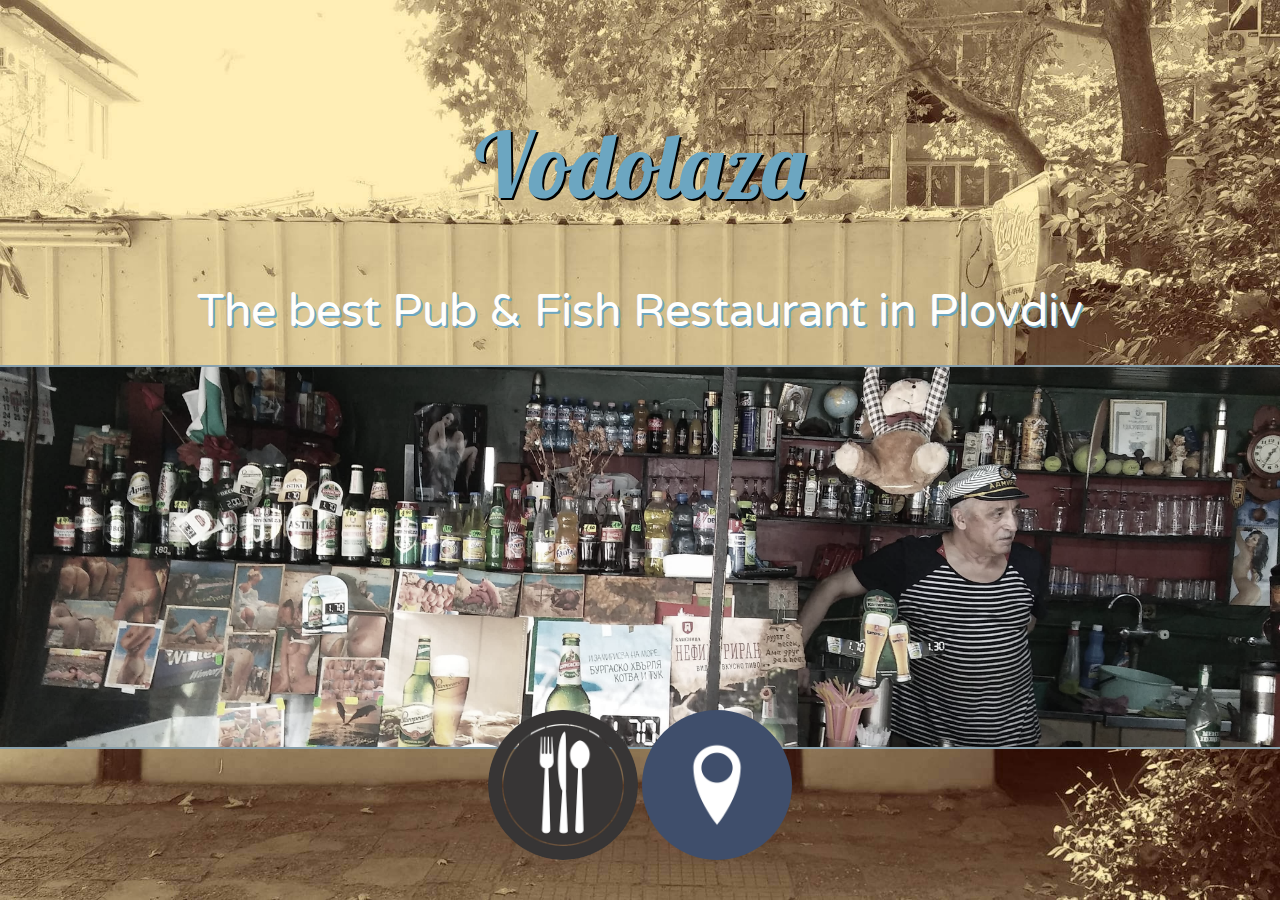
<file: index.html>
<!DOCTYPE html>
<html lang="en">

<head>
    <meta charset="UTF-8">
    <meta name="viewport" content="width=device-width, initial-scale=1.0">
    <meta http-equiv="X-UA-Compatible" content="ie=edge">
    <link href="https://fonts.googleapis.com/css?family=Lobster&display=swap" rel="stylesheet">
    <link href="https://fonts.googleapis.com/css?family=Varela+Round&display=swap" rel="stylesheet">
    <link rel="stylesheet" href="style.css">
    <title>Vodolaza</title>
</head>

<body>
    <div id="big-container">
        <div id="title">
            <p id="big-title">Vodolaza</p>
            <p id="small-title">The best Pub & Fish Restaurant in Plovdiv</p>
        </div>

        <div id="middle"></div>

        <div id="icons">
            <a href="menu.html" id="icon-left">Menu</a>

            <a href="location.html" id="icon-right">Find us</a>
        </div>
    </div>
</body>

</html>
</file>
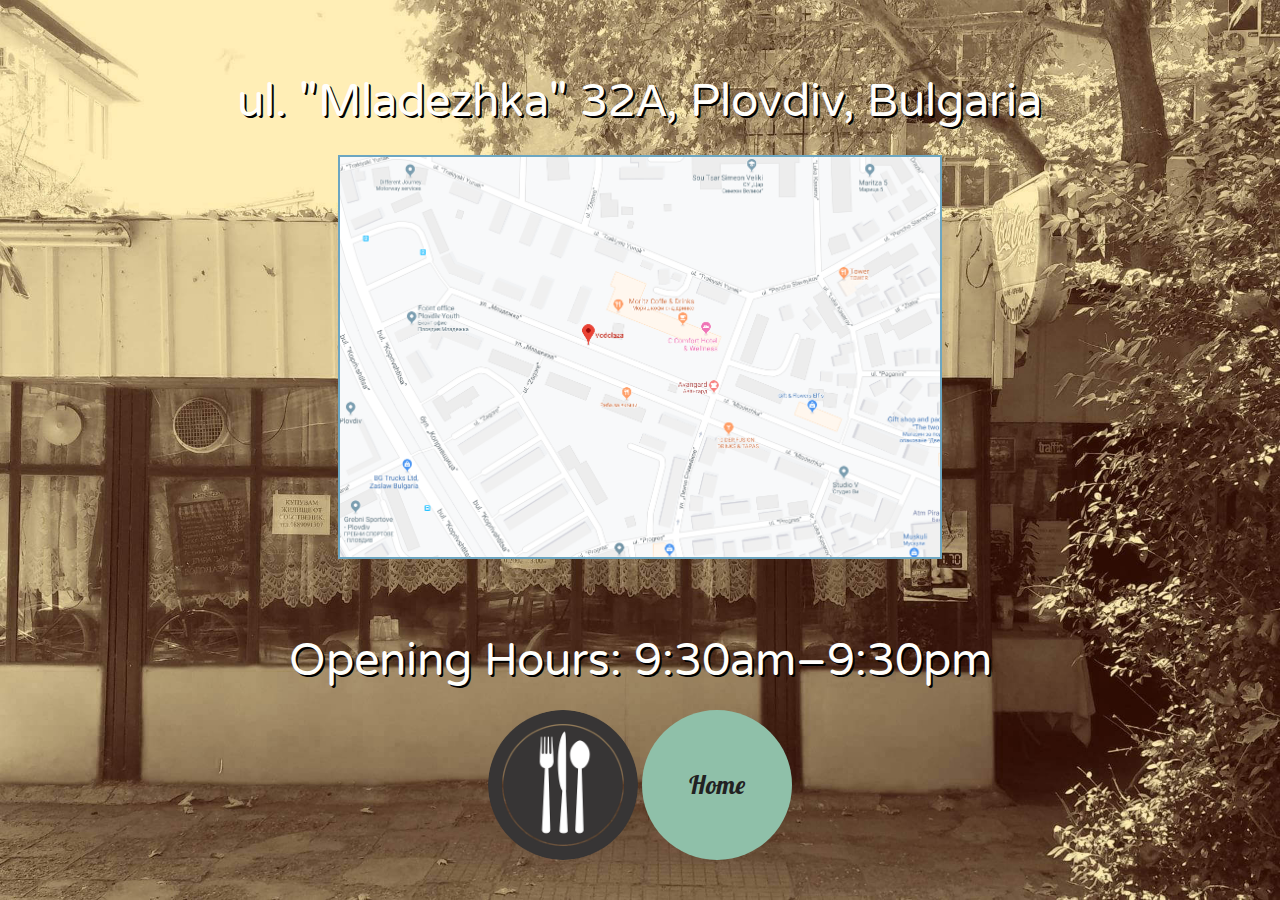
<file: location.html>
<!DOCTYPE html>
<html lang="en">

<head>
    <meta charset="UTF-8">
    <meta name="viewport" content="width=device-width, initial-scale=1.0">
    <meta http-equiv="X-UA-Compatible" content="ie=edge">
    <link href="https://fonts.googleapis.com/css?family=Lobster&display=swap" rel="stylesheet">
    <link href="https://fonts.googleapis.com/css?family=Varela+Round&display=swap" rel="stylesheet">
    <link rel="stylesheet" href="style.css">
    <title>Location</title>
</head>

<body>
    <div id="big-container">
        <p id="address"> ul. "Mladezhka" 32А, Plovdiv, Bulgaria</p>

        <div id="map"></div>

        <p id="hours">Opening Hours: 9:30am–9:30pm</p>

        <div id="icons">
            <a href="menu.html" id="icon-left">Menu</a>

            <a href="index.html" id="icon-right-location">Home</a>
        </div>
    </div>
</body>

</html>
</file>
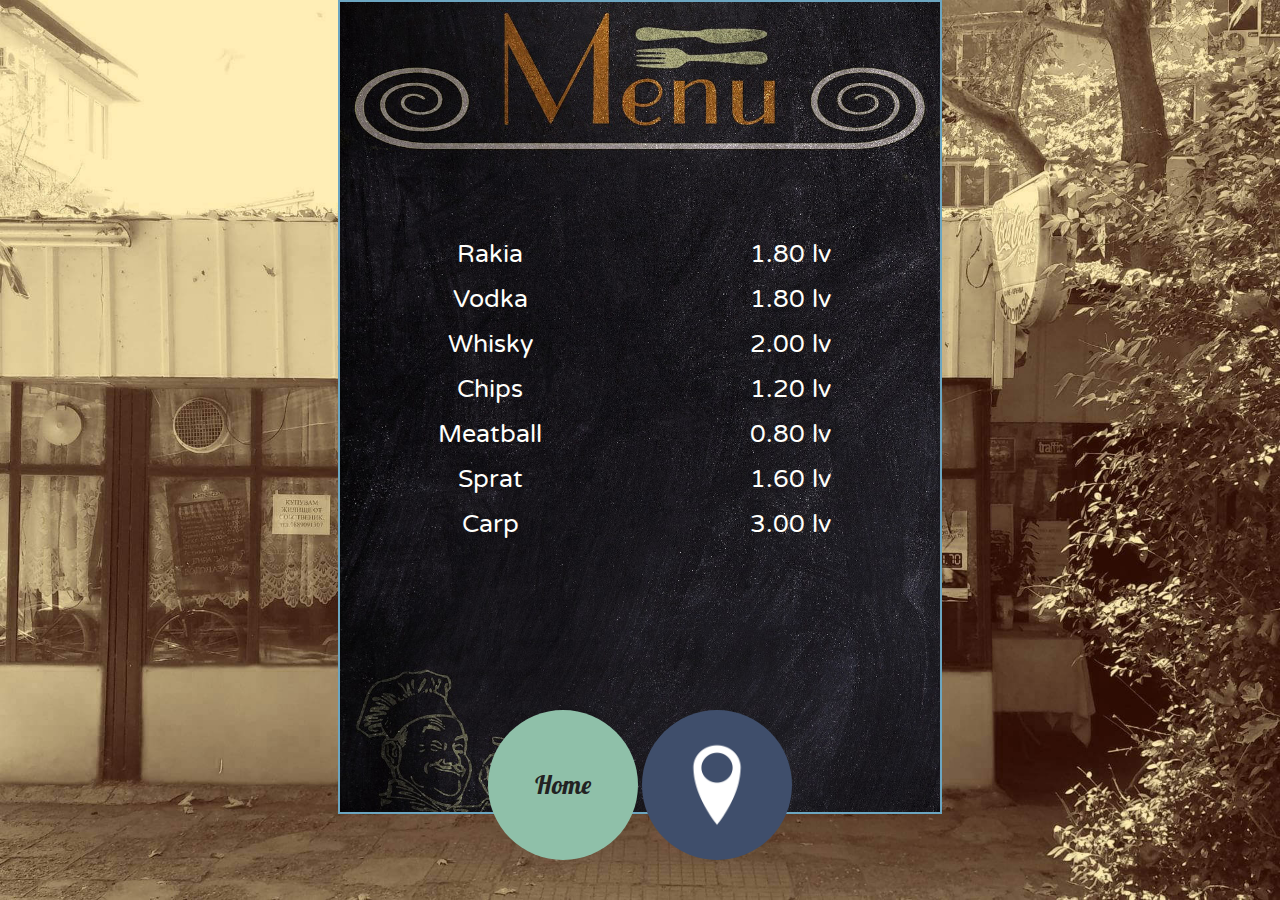
<file: menu.html>
<!DOCTYPE html>
<html lang="en">

<head>
    <meta charset="UTF-8">
    <meta name="viewport" content="width=device-width, initial-scale=1.0">
    <meta http-equiv="X-UA-Compatible" content="ie=edge">
    <link href="https://fonts.googleapis.com/css?family=Lobster&display=swap" rel="stylesheet">
    <link href="https://fonts.googleapis.com/css?family=Varela+Round&display=swap" rel="stylesheet">
    <link rel="stylesheet" href="style.css">
    <title>Menu</title>
</head>

<body>
    <div id="big-container">
        <div id="menu-background">
            <div id="menu">
                <span class="menu-item">Rakia</span><span class="menu-price">1.80 lv</span>
                <span class="menu-item">Vodka</span><span class="menu-price">1.80 lv</span>
                <span class="menu-item">Whisky</span><span class="menu-price">2.00 lv</span>
                <span class="menu-item">Chips</span><span class="menu-price">1.20 lv</span>
                <span class="menu-item">Meatball</span><span class="menu-price">0.80 lv</span>
                <span class="menu-item">Sprat</span><span class="menu-price">1.60 lv</span>
                <span class="menu-item">Carp</span><span class="menu-price">3.00 lv</span>
            </div>
        </div>
        <div id="icons">
            <a href="index.html" id="icon-left-menu">Home</a>

            <a href="location.html" id="icon-right">Find us</a>
        </div>
    </div>
</body>

</html>
</file>
<file: style.css>
/*Reset*/
html,
body,
div,
span,
applet,
object,
iframe,
h1,
h2,
h3,
h4,
h5,
h6,
p,
blockquote,
pre,
a,
abbr,
acronym,
address,
big,
cite,
code,
del,
dfn,
em,
img,
ins,
kbd,
q,
s,
samp,
small,
strike,
strong,
sub,
sup,
tt,
var,
b,
u,
i,
center,
dl,
dt,
dd,
ol,
ul,
li,
fieldset,
form,
label,
legend,
table,
caption,
tbody,
tfoot,
thead,
tr,
th,
td,
article,
aside,
canvas,
details,
embed,
figure,
figcaption,
footer,
header,
hgroup,
menu,
nav,
output,
ruby,
section,
summary,
time,
mark,
audio,
video {
	margin: 0;
	padding: 0;
	border: 0;
	font-size: 100%;
	font: inherit;
	vertical-align: baseline;
}

/* HTML5 display-role reset for older browsers */
article,
aside,
details,
figcaption,
figure,
footer,
header,
hgroup,
menu,
nav,
section {
	display: block;
}

body {
	line-height: 1;
}

ol,
ul {
	list-style: none;
}

blockquote,
q {
	quotes: none;
}

blockquote:before,
blockquote:after,
q:before,
q:after {
	content: '';
	content: none;
}

table {
	border-collapse: collapse;
	border-spacing: 0;
}

#big-container {
	margin: 0px;
	padding: 0px;
	height: 100vh;
	width: 100%;
	background-color: #011627;
	background-image: url(images/outside-duotone.jpg);
	background-position: center center;
	background-repeat: no-repeat;
	background-size: cover;
	text-align: center;
}

#title {
	color: #fffffc;
	text-align: center;
	padding-top: 120px;
	font-family: 'Lobster', cursive;
}

#big-title {
	color: #6ca6c1;
	font-size: 90px;
	text-shadow: 2px 2px #000;
}

#small-title {
	padding-top: 80px;
	margin-bottom: 30px;
	font-size: 45px;
	font-family: 'Varela Round', sans-serif;
	text-shadow: 2px 2px #6ca6c1;
}

#middle {
	width: 100%;
	height: 380px;
	background-image: url(images/inside.jpg);
	background-position: center center;
	background-repeat: no-repeat;
	filter: grayscale(60%);
	background-size: cover;
	border-top: 2px solid #6ca6c1;
	border-bottom: 2px solid #6ca6c1;
}

#icons {
	position: absolute;
	width: 100%;
	bottom: 40px;
	text-align: center;
}

#icon-left,
#icon-right {
	height: 150px;
	width: 150px;
	border-radius: 50%;
	color: transparent;
	cursor: pointer;
	display: inline-block;
	line-height: 150px;
	font-size: 25px;
	font-family: 'Lobster', cursive;
	user-select: none;
	text-decoration: none;
}

#icon-left:active,
#icon-right:active {
	font-size: 30px;
}

#icon-left {
	background-image: url(images/silverware-1667988_640.png);
	background-position: center center;
	background-repeat: no-repeat;
	background-size: cover;
}

#icon-right {
	border-radius: 50%;
	background-image: url(images/location.png);
	background-position: center center;
	background-repeat: no-repeat;
	background-size: cover;
}

#icon-left:hover,
#icon-right:hover {
	background-image: none;
	background-color: #6ca6c1;
	color: #222;
}

/*MENU*/

#icon-left-menu,
#icon-right-location {
	height: 150px;
	width: 150px;
	border-radius: 50%;
	cursor: pointer;
	display: inline-block;
	line-height: 150px;
	font-size: 25px;
	font-family: 'Lobster', cursive;
	user-select: none;
	text-decoration: none;
	background-color: #8fc0a9;
	color: #222;
}

#icon-left-menu:active {
	font-size: 30px;
}

#menu-background {
	height: 90vh;
	width: 600px;
	margin: auto;
	background-color: #011627;
	background-image: url(images/menu.jpg);
	background-position: center center;
	background-repeat: no-repeat;
	background-size: cover;
	border: 2px solid #6ca6c1;
}

#menu {
	display: flex;
	justify-content: space-between;
	padding-top: 220px;
	flex-wrap: wrap;
	font-family: 'Varela Round', sans-serif;
}

.menu-item,
.menu-price {
	color: #fffffc;
	font-size: 25px;
	flex-basis: 50%;
	padding-top: 20px;
}

.menu-item {
	display: inline-block;
	position: relative;
	margin-left: 0px;
	padding-left: 0px;
}

/*LOCATION*/

#address,
#hours {
	padding-top: 80px;
	margin-bottom: 30px;
	font-size: 45px;
	font-family: 'Varela Round', sans-serif;
	text-shadow: 2px 2px #000;
	color: #fffffc;
}

#map {
	height: 400px;
	width: 600px;
	margin: auto;
	background-color: #011627;
	background-image: url(images/map.png);
	background-position: center center;
	background-repeat: no-repeat;
	background-size: cover;
	border: 2px solid #6ca6c1;
}

#icon-right-location:active {
	font-size: 30px;
}



@media all and (max-height: 870px) {

	#title {
		padding-top: 20px;
	}

	#menu {
		padding-top: 70px;
	}

	#address,
	#hours {
		padding-top: 20px;
		margin-bottom: 10px;
		font-size: 35px;
		font-family: 'Varela Round', sans-serif;
		text-shadow: 2px 2px #000;
		color: #fffffc;
	}

	#map {
		height: 300px;
		width: 500px;
		margin: auto;
	}

	#icon-left,
	#icon-right,
	#icon-left-menu,
	#icon-right-location {
		height: 100px;
		width: 100px;
		line-height: 100px;
	}

	#icons {
		
		bottom: 10px;
		text-align: center;
	}
}


@media all and (max-width: 768px) {
	#title {
		padding-top: 50px;
	}

	#big-title {
		font-size: 60px;
	}

	#small-title,
	#address {
		padding-top: 50px;
		margin-bottom: 50px;
		font-size: 30px;
	}

	#middle {
		height: 280px;
	}

	#icon-left,
	#icon-right,
	#icon-left-menu,
	#icon-right-location {
		height: 100px;
		width: 100px;
		line-height: 100px;
	}

	#menu-background,
	#map {
		width: 100%;
	}

	#menu {
		padding-top: 150px;
	}

	#hours,
	#address {
		font-size: 20px;
		padding-top: 0px;
	}
}
</file>
